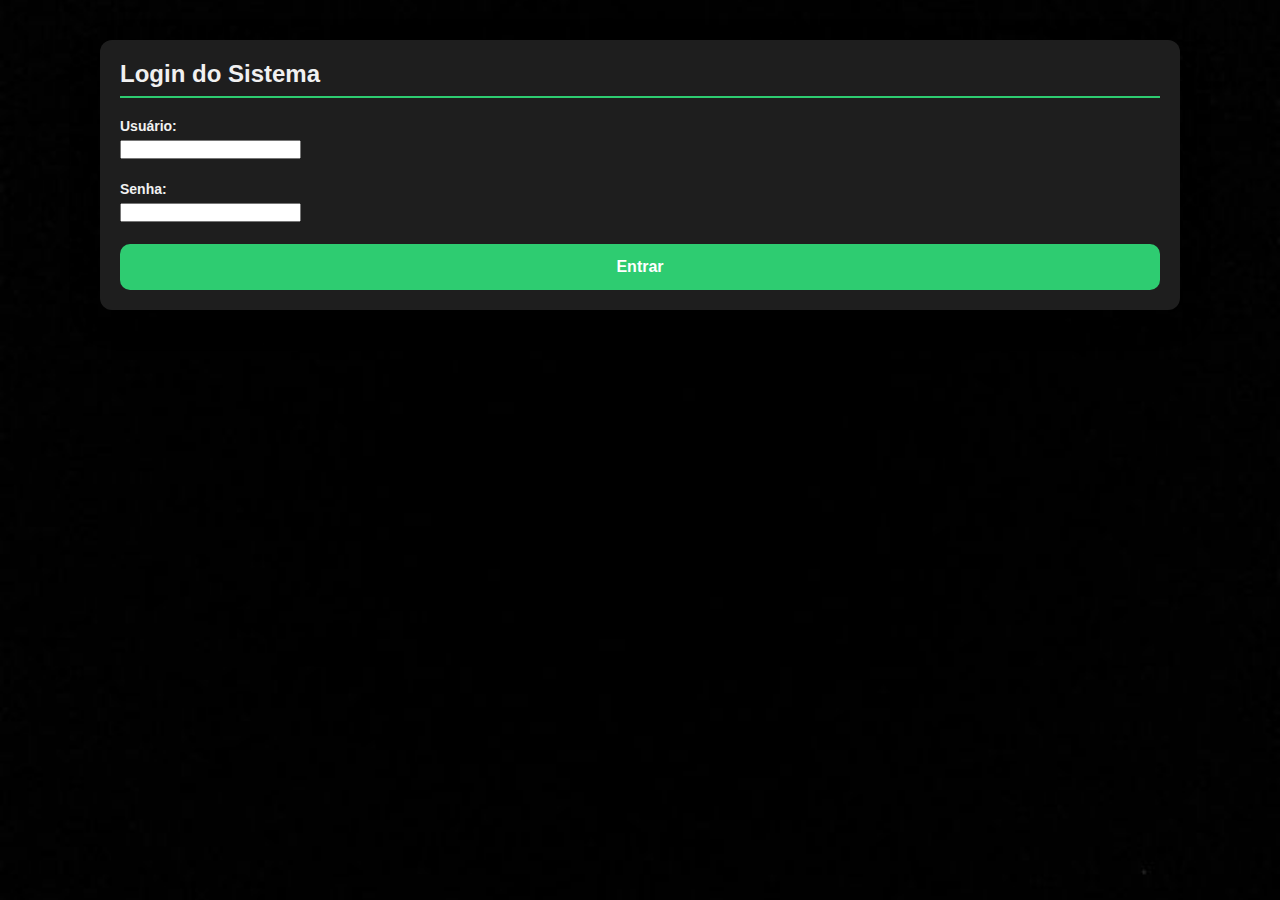
<file: login.html>
<!DOCTYPE html>
<html lang="pt-BR">
<head>
  <meta charset="UTF-8" />
  <title>Login - Estacionamento</title>
  <link rel="stylesheet" href="style.css" />
</head>
<body>
  <div class="container">
    <h2>Login do Sistema</h2>
    <form id="loginForm">
      <div class="form-group">
        <label for="username">Usuário:</label>
        <input type="text" id="username" required />
      </div>
      <div class="form-group">
        <label for="password">Senha:</label>
        <input type="password" id="password" required />
      </div>
      <button type="submit" class="btn">Entrar</button>
    </form>
    <p id="loginError" style="color:red;"></p>
  </div> 
  <script src="login.js"></script>
</body>
</html>
</file>
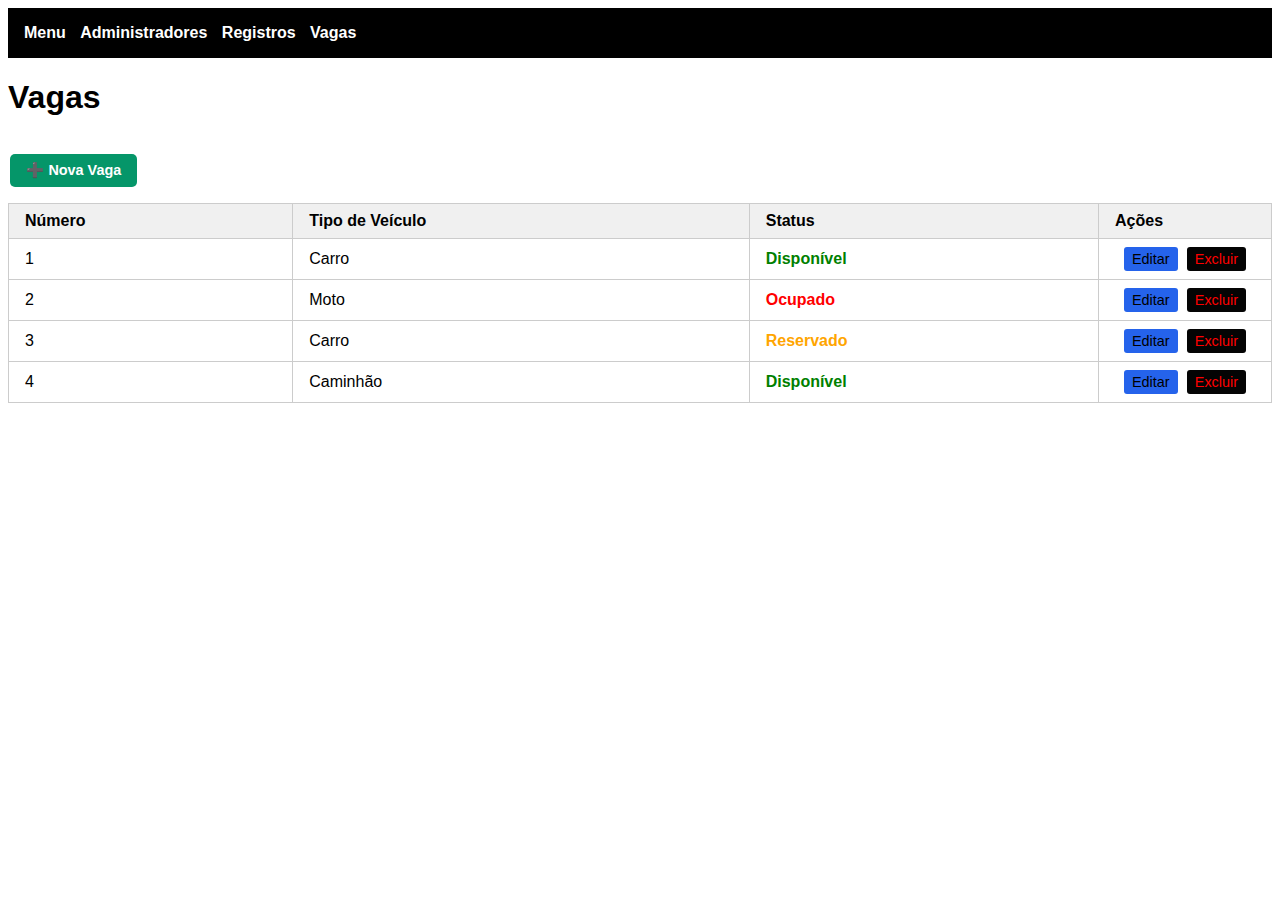
<file: vagas.html>
<!DOCTYPE html>
<html lang="pt-BR">
<head>
  <meta charset="UTF-8" />
  <title>Vagas</title>
  <style>
    body {
      font-family: Arial, sans-serif;
    }
    nav {
      background: #000000;
      padding: 1rem;
    }
    nav a {
      color: white;
      margin-right: 10px;
      text-decoration: none;
      font-weight: bold;
    }
    table {
      width: 100%;
      border-collapse: collapse;
      margin-top: 1rem;
    }
    th, td {
      border: 1px solid #ccc;
      padding: 0.5rem 1rem;
      text-align: left;
    }
    th {
      background: #f0f0f0;
    }
    td:last-child {
      text-align: center;
      width: 140px;
    }
    button {
      padding: 0.25rem 0.5rem;
      margin: 0 0.15rem;
      cursor: pointer;
      font-size: 0.9rem;
      border: none;
      border-radius: 3px;
    }
    button:hover {
      opacity: 0.8;
    }
    button:focus {
      outline: 2px solid #1E40AF;
    }
    button[onclick*="excluir"] {
      color: rgb(0, 0, 0);
      background: #040404;
    }
    button[onclick*="editar"] {
      background: #2563eb;
      color: rgb(0, 0, 0);
    }
    #btn-nova-vaga {
      margin-top: 1rem;
      background: #059669;
      color: white;
      font-weight: bold;
      border-radius: 5px;
      padding: 0.5rem 1rem;
    }

    /* Modal */
    #modal-vaga {
      display: none;
      position: fixed;
      inset: 0;
      background: rgba(0,0,0,0.5);
      justify-content: center;
      align-items: center;
      z-index: 1000;
    }
    #modal-vaga > div {
      background: white;
      padding: 1.5rem 2rem;
      border-radius: 8px;
      width: 320px;
      box-shadow: 0 4px 15px rgba(0,0,0,0.3);
    }
    #modal-vaga h2 {
      margin-top: 0;
      margin-bottom: 1rem;
      font-weight: bold;
      font-size: 1.25rem;
    }
    #modal-vaga label {
      display: block;
      margin-bottom: 0.25rem;
      font-weight: 600;
      margin-top: 1rem;
    }
    #modal-vaga input, #modal-vaga select {
      width: 100%;
      padding: 0.4rem 0.5rem;
      font-size: 1rem;
      border: 1px solid #ccc;
      border-radius: 4px;
    }
    #modal-vaga .botoes {
      margin-top: 1.5rem;
      text-align: right;
    }
    #modal-vaga button {
      padding: 0.5rem 1rem;
      font-weight: 600;
      border-radius: 5px;
      border: none;
      cursor: pointer;
    }
    #modal-vaga #btn-fechar {
      background: #9ca3af;
      color: white;
      margin-right: 1rem;
    }
    #modal-vaga #btn-salvar {
      background: #059669;
      color: white;
    }
  </style>
</head>
<body>

  <nav>
    <a href="index.html">Menu</a>
    <a href="usuarios.html">Administradores</a>
    <a href="registros.html">Registros</a>
    <a href="vagas.html">Vagas</a>
  </nav>

  <main class="container">
    <h1>Vagas</h1>

    <button id="btn-nova-vaga">➕ Nova Vaga</button>

    <table id="tabela-vagas">
      <thead>
        <tr>
          <th>Número</th>
          <th>Tipo de Veículo</th>
          <th>Status</th>
          <th>Ações</th>
        </tr>
      </thead>
      <tbody></tbody>
    </table>
  </main>

  <!-- Modal de cadastro/edição -->
  <div id="modal-vaga">
    <div>
      <h2>Nova vaga</h2>
      <form id="form-vaga">
        <label for="vaga-numero">Número</label>
        <input type="number" id="vaga-numero" min="1" required />

        <label for="vaga-tipo">Tipo de Veículo</label>
        <input type="text" id="vaga-tipo" placeholder="Ex: Carro" required />

        <label for="vaga-status">Status</label>
        <select id="vaga-status" required>
          <option>Disponível</option>
          <option>Ocupado</option>
          <option>Reservado</option>
        </select>

        <div class="botoes">
          <button type="button" id="btn-fechar">Cancelar</button>
          <button type="submit" id="btn-salvar">Salvar</button>
        </div>
      </form>
    </div>
  </div>

  <script src="vagas.js"></script>
</body>
</html>
</file>
<file: style.css>
/* Reset básico */
* {
  margin: 0;
  padding: 0;
  box-sizing: border-box;
  font-family: 'Inter', 'Segoe UI', Tahoma, Geneva, Verdana, sans-serif;
  transition: all 0.3s ease;
}

/* Variáveis para tema escuro */
:root {
  --primary: #121212;
  --primary-dark: #1e1e1e;
  --danger: #e74c3c;
  --danger-dark: #c0392b;
  --success: #2ecc71;
  --success-dark: #27ae60;
  --warning: #e67e22;
  --warning-dark: #d35400;
  --background: #1a1a1a;
  --text-light: #f1f1f1;
  --text-muted: #bbb;
}
body {
  background-image: url("fundo\ preto.jpg");
  background-repeat: no-repeat;
  background-size: cover;
  background-position: center;
  
  min-height: 100vh;
  display: flex;
  flex-direction: column;
  color: #ffffff;
}

.container {
  width: 95%;
  max-width: 1080px;
  margin: 40px auto;
  padding: 20px;
  background: var(--primary-dark);
  border-radius: 12px;
  box-shadow: 0 10px 30px rgba(0, 0, 0, 0.3);
}

/* Navbar */
.navbar {
  background: url('https://www.transparenttextures.com/patterns/dark-mosaic.png') repeat, linear-gradient(90deg, #000000, #1a1a1a);
  padding: 16px 0;
  box-shadow: 0 4px 6px rgba(0, 0, 0, 0.6);
  margin-bottom: 40px;
}

.navbar h1 {
  color: #fff;
  font-weight: 700;
  font-size: clamp(24px, 4vw, 28px);
  text-align: center;
  letter-spacing: 2px;
}

/* Cabeçalhos */
h2 {
  font-weight: 600;
  font-size: clamp(20px, 2vw, 24px);
  margin-bottom: 20px;
  border-bottom: 2px solid var(--success);
  padding-bottom: 8px;
  color: var(--text-light);
}

/* Form container */
.form-container {
  padding: 30px 40px;
  background: var(--primary);
  border-radius: 12px;
  box-shadow: inset 0 0 20px rgba(255, 255, 255, 0.02);
  margin-bottom: 40px;
}

/* Form group */
.form-group {
  margin-bottom: 22px;
}

.form-group label {
  font-weight: 600;
  display: block;
  margin-bottom: 6px;
  font-size: 14px;
  color: var(--text-light);
}

.form-control {
  width: 100%;
  padding: 14px 16px;
  border: 2px solid #444;
  border-radius: 8px;
  font-size: 16px;
  background-color: #222;
  color: #fff;
}

.form-control:focus {
  outline: none;
  border-color: var(--success);
  box-shadow: 0 0 8px rgba(46, 204, 113, 0.5);
}

/* Botões */
.btn {
  background: var(--success);
  color: white;
  border: none;
  padding: 14px 0;
  width: 100%;
  font-size: clamp(16px, 1.2vw, 18px);
  border-radius: 10px;
  cursor: pointer;
  font-weight: 600;
}

.btn:hover {
  background: var(--success-dark);
}

/* Logout */
.btn-logout {
  background: var(--danger);
  padding: 10px 18px;
  width: auto;
  font-size: 14px;
  border-radius: 8px;
  float: right;
  font-weight: 600;
  color: white;
}

.btn-logout:hover {
  background: var(--danger-dark);
}

/* Tabelas */
table {
  width: 100%;
  border-collapse: separate;
  border-spacing: 0 12px;
  font-size: 16px;
  background-color: #2a2a2a;
  color: #000000;
  border-radius: 14px;
}

thead tr {
  background: #000;
  color: #fff;
}

thead th {
  padding: 14px 20px;
}

tbody tr:hover {
  background-color: #333;
}

tbody td {
  padding: 16px 20px;
  border-bottom: 1px solid #444;
}

/* Botão de saída */
.btn-exit {
  padding: 8px 14px;
  background-color: var(--success);
  border: none;
  border-radius: 10px;
  color: white;
  cursor: pointer;
  font-weight: 600;
}

.btn-exit:hover {
  background-color: var(--success-dark);
}

/* Painel admin */
.admin-panel {
  margin-top: 50px;
  background: var(--primary-dark);
  padding: 28px 36px;
  border-radius: 16px;
  box-shadow: 0 8px 25px rgba(0, 0, 0, 0.5);
}

.stats {
  display: flex;
  flex-wrap: wrap;
  gap: 24px;
  justify-content: space-between;
}

.stat {
  flex: 1 1 200px;
  background: url('https://www.transparenttextures.com/patterns/black-linen.png') repeat;
  padding: 20px;
  border-radius: 14px;
  color: white;
  font-weight: 600;
}

.stat h3 {
  font-size: 18px;
  margin-bottom: 10px;
}

.stat p {
  font-size: 24px;
}

/* Botão limpar histórico */
.clear-history {
  margin: 40px 0 20px;
  text-align: center;
}

#clearHistoryButton {
  background: var(--warning);
  border: none;
  padding: 16px 28px;
  font-size: 18px;
  border-radius: 14px;
  cursor: pointer;
  font-weight: 700;
  color: white;
}

#clearHistoryButton:hover {
  background-color: var(--warning-dark);
}

/* Responsivo */
@media (max-width: 720px) {
  .container {
    margin: 20px 10px;
    padding: 15px;
  }

  .stats {
    flex-direction: column;
  }

  .stat {
    margin-bottom: 20px;
  }
}
</file>
